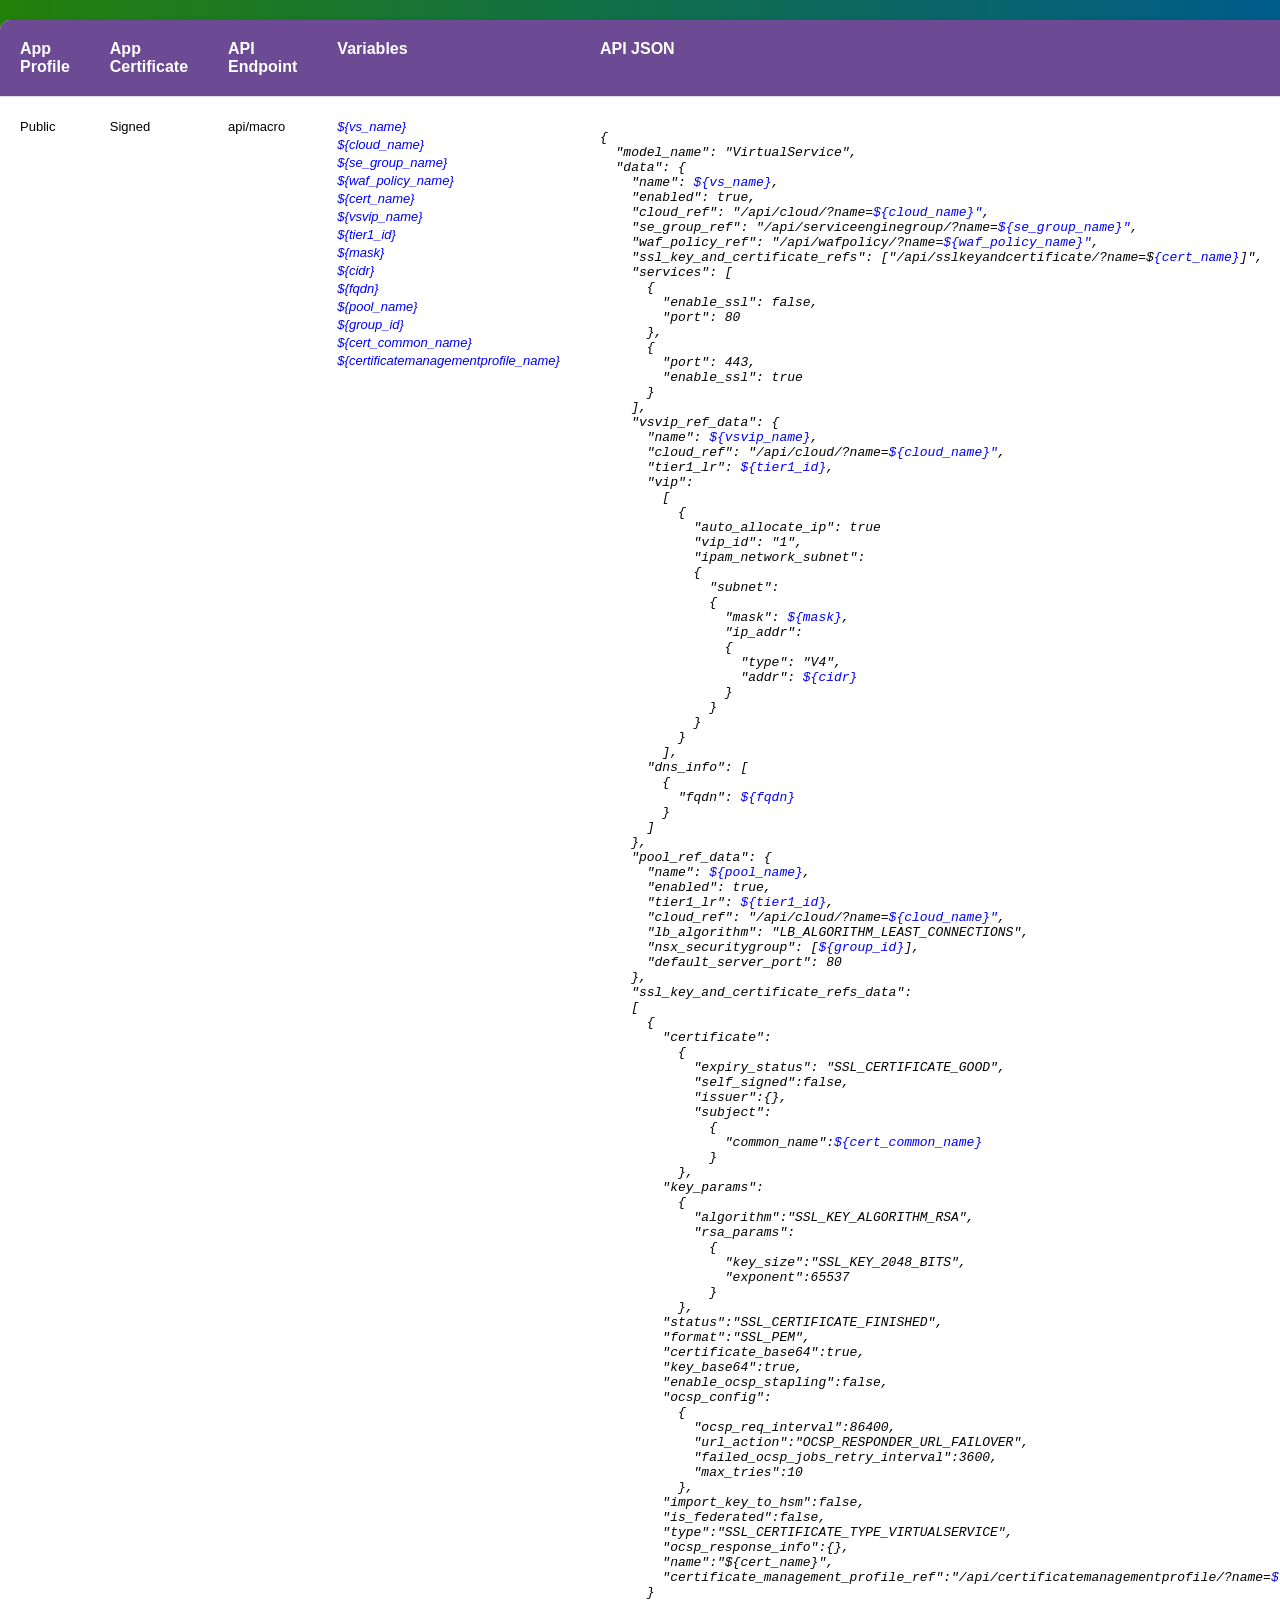
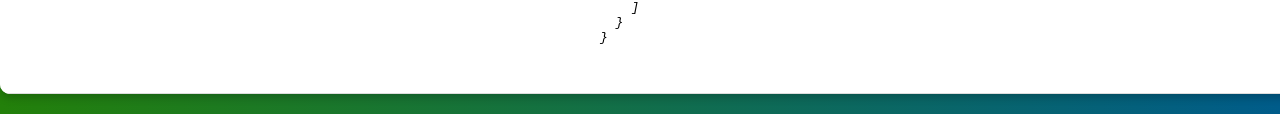
<file: 02_external_gateway/lbaas/html/vs.html>
<!DOCTYPE html>
<html lang="en">
<head>
    <meta charset="UTF-8">
    <meta name="viewport" content="width=device-width, initial-scale=1.0">
    <title>Avi Load Balancer API Calls</title>
    <link rel="stylesheet" href="vs.css">
</head>
<body>
<table>
    <thead>
    <tr>
        <th>App Profile</th>
        <th>App Certificate</th>
        <th>API Endpoint</th>
        <th>Variables</th>
        <th>API JSON</th>
    </tr>
    </thead>
    <tbody>
    <tr>
        <td><font size="-1">Public</font></td>
        <td><font size="-1">Signed</font></td>
        <td><font size="-1">api/macro</font></td>
        <td>
            <span style="color:blue;"><font size="-1"><i>${vs_name}</i></font></span><br>
            <span style="color:blue;"><font size="-1"><i>${cloud_name}</i></font></span><br>
            <span style="color:blue;"><font size="-1"><i>${se_group_name}</i></font></span><br>
            <span style="color:blue;"><font size="-1"><i>${waf_policy_name}</i></font></span><br>
            <span style="color:blue;"><font size="-1"><i>${cert_name}</i></font></span><br>
            <span style="color:blue;"><font size="-1"><i>${vsvip_name}</i></font></span><br>
            <span style="color:blue;"><font size="-1"><i>${tier1_id}</i></font></span><br>
            <span style="color:blue;"><font size="-1"><i>${mask}</i></font></span><br>
            <span style="color:blue;"><font size="-1"><i>${cidr}</i></font></span><br>
            <span style="color:blue;"><font size="-1"><i>${fqdn}</i></font></span><br>
            <span style="color:blue;"><font size="-1"><i>${pool_name}</i></font></span><br>
            <span style="color:blue;"><font size="-1"><i>${group_id}</i></font></span><br>
            <span style="color:blue;"><font size="-1"><i>${cert_common_name}</i></font></span><br>
            <span style="color:blue;"><font size="-1"><i>${certificatemanagementprofile_name}</i></font></span>
        </td>
        <td><i><code><pre>
{
  "model_name": "VirtualService",
  "data": {
    "name": <span style="color:blue;">${vs_name}</span>,
    "enabled": true,
    "cloud_ref": "/api/cloud/?name=<span style="color:blue;">${cloud_name}"</span>,
    "se_group_ref": "/api/serviceenginegroup/?name=<span style="color:blue;">${se_group_name}"</span>,
    "waf_policy_ref": "/api/wafpolicy/?name=<span style="color:blue;">${waf_policy_name}"</span>,
    "ssl_key_and_certificate_refs": ["/api/sslkeyandcertificate/?name=$<span style="color:blue;">{cert_name}</span>]",
    "services": [
      {
        "enable_ssl": false,
        "port": 80
      },
      {
        "port": 443,
        "enable_ssl": true
      }
    ],
    "vsvip_ref_data": {
      "name": <span style="color:blue;">${vsvip_name}</span>,
      "cloud_ref": "/api/cloud/?name=<span style="color:blue;">${cloud_name}"</span>,
      "tier1_lr": <span style="color:blue;">${tier1_id}</span>,
      "vip":
        [
          {
            "auto_allocate_ip": true
            "vip_id": "1",
            "ipam_network_subnet":
            {
              "subnet":
              {
                "mask": <span style="color:blue;">${mask}</span>,
                "ip_addr":
                {
                  "type": "V4",
                  "addr": <span style="color:blue;">${cidr}</span>
                }
              }
            }
          }
        ],
      "dns_info": [
        {
          "fqdn": <span style="color:blue;">${fqdn}</span>
        }
      ]
    },
    "pool_ref_data": {
      "name": <span style="color:blue;">${pool_name}</span>,
      "enabled": true,
      "tier1_lr": <span style="color:blue;">${tier1_id}</span>,
      "cloud_ref": "/api/cloud/?name=<span style="color:blue;">${cloud_name}"</span>,
      "lb_algorithm": "LB_ALGORITHM_LEAST_CONNECTIONS",
      "nsx_securitygroup": [<span style="color:blue;">${group_id}</span>],
      "default_server_port": 80
    },
    "ssl_key_and_certificate_refs_data":
    [
      {
        "certificate":
          {
            "expiry_status": "SSL_CERTIFICATE_GOOD",
            "self_signed":false,
            "issuer":{},
            "subject":
              {
                "common_name":<span style="color:blue;">${cert_common_name}</span>
              }
          },
        "key_params":
          {
            "algorithm":"SSL_KEY_ALGORITHM_RSA",
            "rsa_params":
              {
                "key_size":"SSL_KEY_2048_BITS",
                "exponent":65537
              }
          },
        "status":"SSL_CERTIFICATE_FINISHED",
        "format":"SSL_PEM",
        "certificate_base64":true,
        "key_base64":true,
        "enable_ocsp_stapling":false,
        "ocsp_config":
          {
            "ocsp_req_interval":86400,
            "url_action":"OCSP_RESPONDER_URL_FAILOVER",
            "failed_ocsp_jobs_retry_interval":3600,
            "max_tries":10
          },
        "import_key_to_hsm":false,
        "is_federated":false,
        "type":"SSL_CERTIFICATE_TYPE_VIRTUALSERVICE",
        "ocsp_response_info":{},
        "name":"${cert_name}",
        "certificate_management_profile_ref":"/api/certificatemanagementprofile/?name=<span style="color:blue;">${certificatemanagementprofile_name}"</span>
      }
    ]
  }
}
        </pre></code></i></td>
    </tr>
    </tbody>
</table>
</body>
</html>
</file>
<file: 02_external_gateway/lbaas/html/vs.css>
body {
    font-family: 'Verdana', sans-serif;
    margin: 0;
    padding: 0;
    background: linear-gradient(to right, rgb(35, 128, 10), rgb(0, 92, 138));
    color: #fff;
}

h1 {
    text-align: center;
    margin: 30px 0;
    color: rgb(108, 75, 148);
    font-size: 2em;
}

table {
    width: 90%;
    margin: 20px auto;
    border-collapse: collapse;
    background-color: #fff;
    color: #000;
    box-shadow: 0 4px 8px rgba(0, 0, 0, 0.2);
    border-radius: 10px;
    overflow: hidden;
}

th, td {
    padding: 20px;
    text-align: left;
    vertical-align: top;
    border-bottom: 1px solid #ddd;
}

th {
    background-color: rgb(108, 75, 148);
    color: #fff;
}

td {
    background-color: rgba(255, 255, 255, 0.9);
}

.loader {
  border: 4px solid #f3f3f3;
  border-top: 4px solid #23800a;
  border-right: #007da3;
  border-bottom: 4px solid #6c4b94;
  border-radius: 50%;
  width: 24px;
  height: 24px;
  animation: spin 1s linear infinite;
  display: inline-block;
}

@keyframes spin {
    0% { transform: rotate(0deg); }
    100% { transform: rotate(360deg); }
}

/* button {
    background-color: rgb(0, 92, 138);
    color: white;
    border: none;
    padding: 10px 20px;
    text-align: center;
    text-decoration: none;
    display: inline-block;
    font-size: 14px;
    margin: 4px 2px;
    cursor: pointer;
    border-radius: 4px;
} */
</file>
